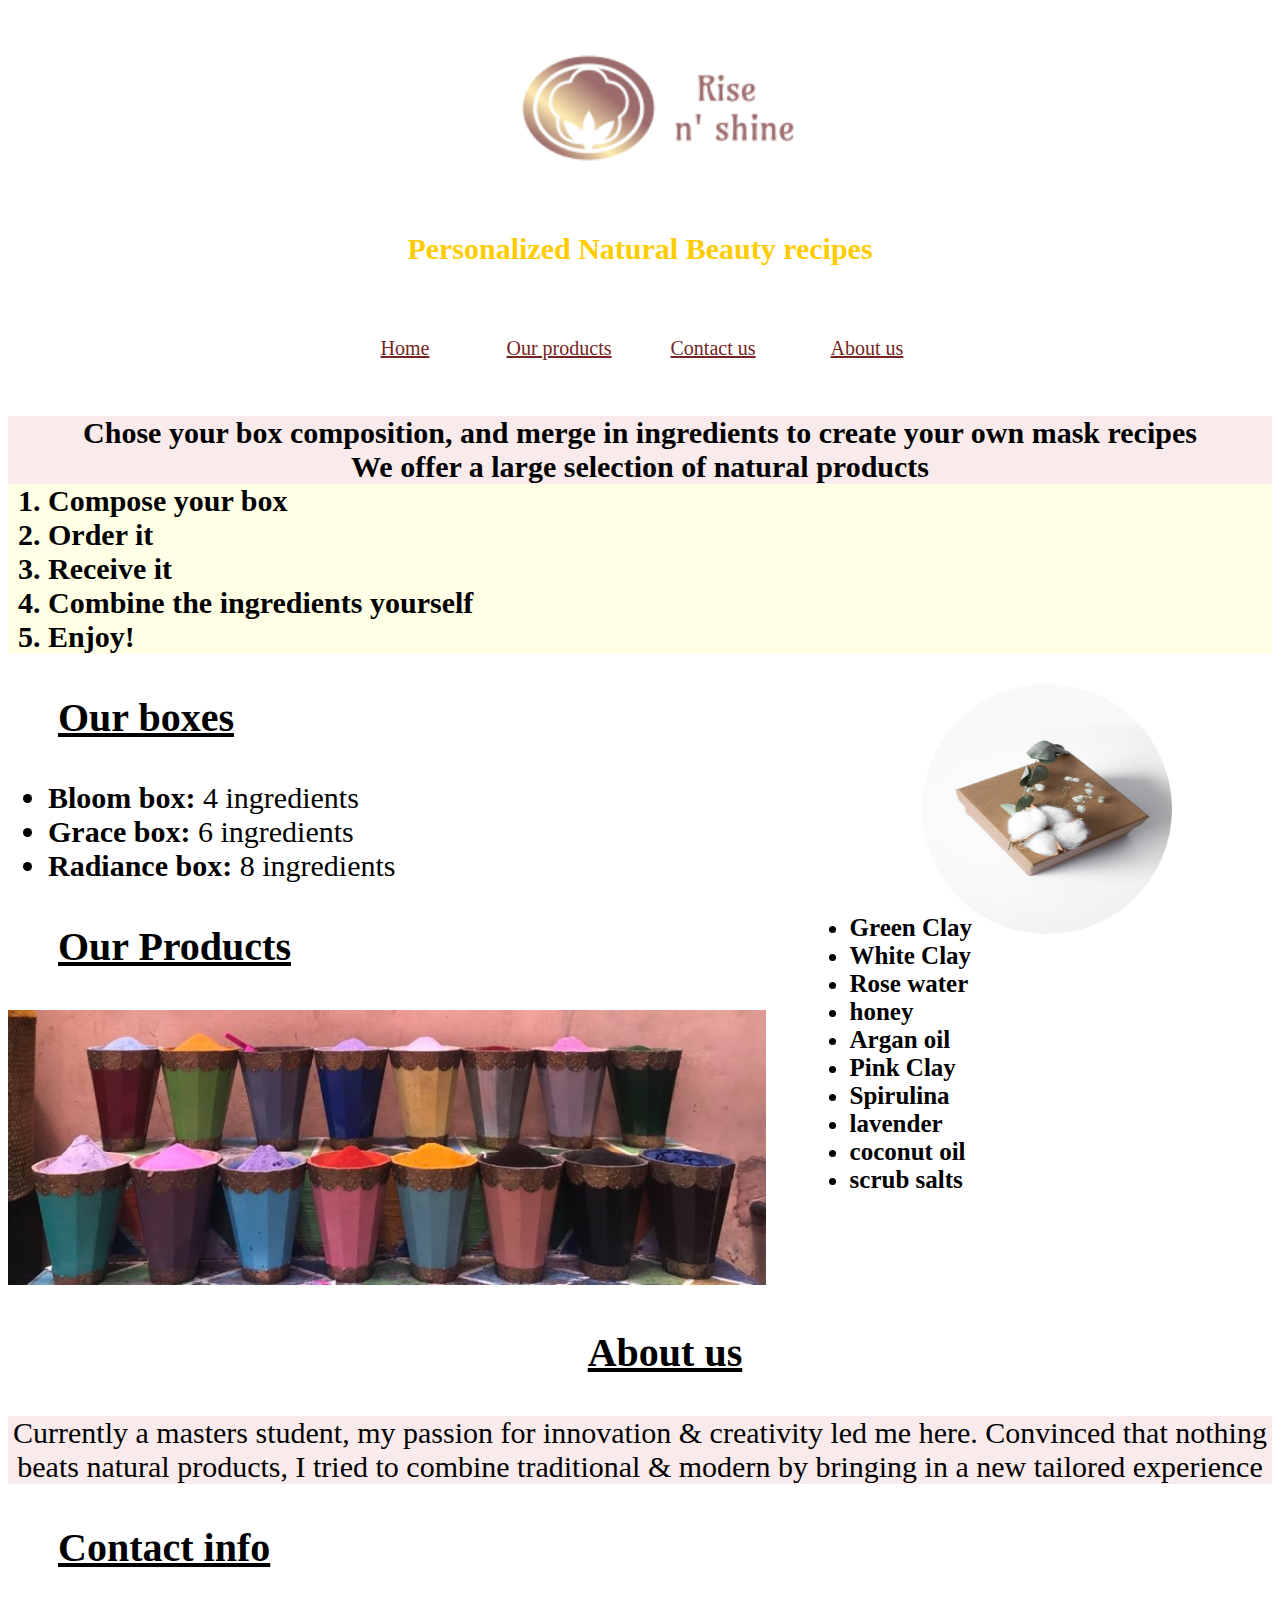
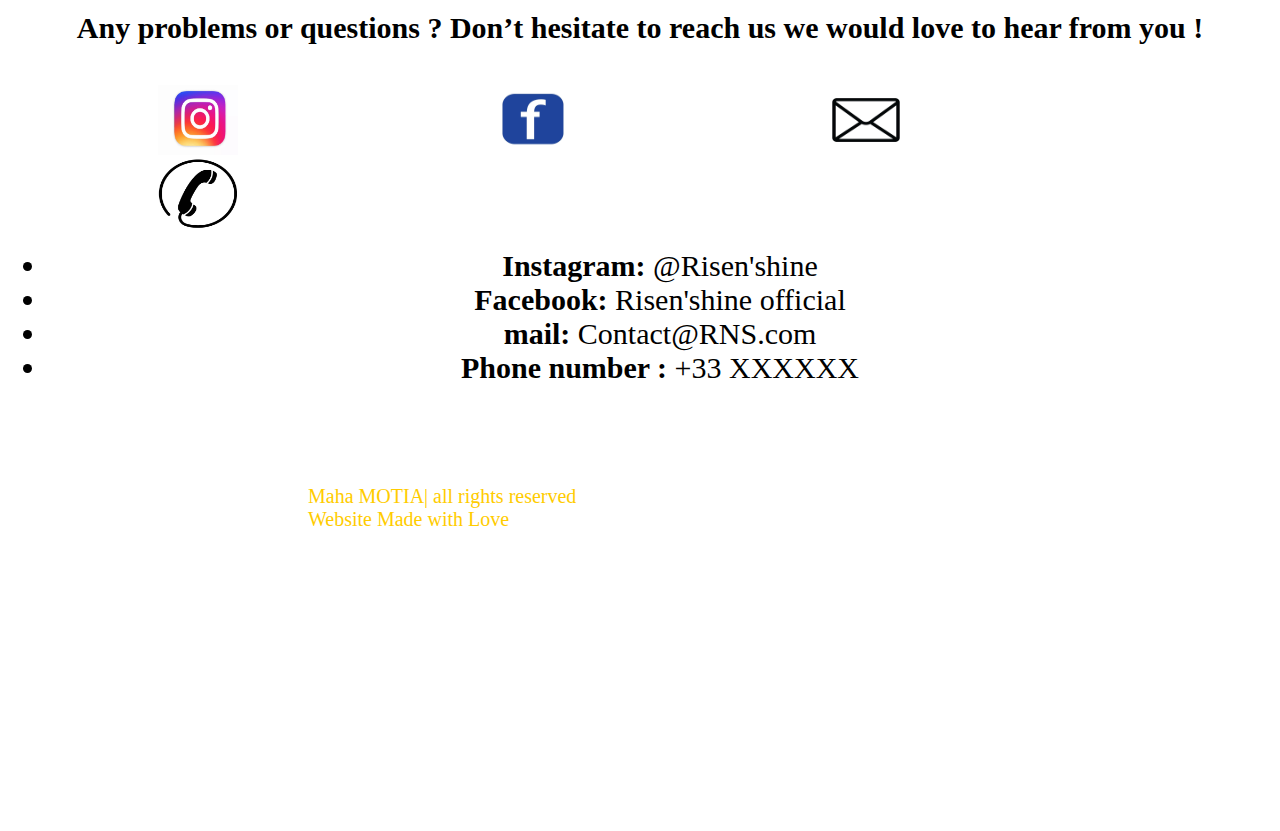
<file: index.html>
<!DOCTYPE html>
<html lang="en">
<head>
	<meta charset="UTF-8">
	<meta name="kedge project" content="width=device-width, initial-scale=1.0">
	<title>Document</title>
	<link rel="stylesheet" type="text/css" href="style.css">
	<link rel="icon" href="logorns.png" type="image">
</head>

<body>
	<div id="logo">
		<img src="logorns.png" alt="logorisenshine" class="img1">
	</div>
	<div id="banner1">
		<H2><strong>Personalized Natural Beauty recipes</strong> </H2>
	</div>
	
   
	<div id="menu">
		<ul>
			<li><a href="Home.html">Home</a></li>
			<li><a href="our products.html">Our products</a></li>
			<li><a href="contact us.html">Contact us</a></li>
			<li><a href="About us.html">About us</a></li>
		</ul>	
	</div>

   
    <div id="introduction"> 
<p> <strong>Chose your box composition, and merge in ingredients to create your own mask recipes</strong><br/> <strong>We offer a large selection of natural products </strong>  </p>

    </div>

 <div id="steps">
 	
<OL>
	<li>Compose your box</li>
	<li>Order it </li>
	<li>Receive it</li>
	<li>Combine the ingredients yourself </li>
	<li> Enjoy! </li>
</OL>

 </div>

<div id="boxe picture">
	<img src="box.jpg" alt="image box" class="img3">
</div>

<div id="offers">
   <h3>Our boxes</h2>
</div>

<div id="formulas">
	<ul>
		<li><strong>Bloom box:</strong> 4 ingredients </li>
		<li><strong>Grace box:</strong> 6 ingredients </li>
		<li><strong>Radiance box:</strong> 8 ingredients</li>
	</ul>
</div>

<h3> Our Products</h3>

<div id="photo">
		<img src="masks.jpg" alt="photo produits naturels" class="img2" />
</div>

<div id="selection">
	<ul>
			<li> <strong>Green Clay</strong></li>
			<li> <strong> White Clay </strong></li>
			<li> <strong> Rose water</strong></li>
			<li> <strong>honey </strong> </li>
			<li> <strong>Argan oil</strong> </li>
			<li> <strong>Pink Clay </strong> </li>
			<li> <strong>Spirulina</strong></li>
			<li> <strong>lavender</strong></li>
			<li> <strong>coconut oil</strong></li>
			<li> <strong>scrub salts</strong> </li>
		</ul>
	
</div>
<div id="About">
	<h3>About us </h3>
	<p>Currently a masters student, my passion for innovation & creativity led me here. Convinced that nothing beats natural products, I tried to combine traditional & modern by bringing in a new tailored experience</p>
	
</div>

<div id="questions">
	<h3> Contact info </h3>
	<h4> Any problems or questions ? Don’t hesitate to reach us we would love to hear from you !</h4>
	
</div>
<div class="infocontact">
	<a href="#" class="social"><img src="logoig1.jpg" alt="social"></a>
	<a href="#" class="social"><img src="logofb.jpg" alt="social"></a>
	<a href="#" class="social"><img src="logomail1.jpg" alt="social"></a>
	<a href="#" class="social"><img src="logophone1.jpg" alt="social"></a>
</div>

<div id="contact">
	<ul>
		<li> <strong>Instagram: </strong>  @Risen'shine </li>
		<li> <strong> Facebook:</strong> Risen'shine official  </li>
		<li> <strong>mail:</strong> Contact@RNS.com </li>
		<li> <strong> Phone number :</strong> +33 XXXXXX </li>
	</ul>
	
</div>
<div id="footer">
	Maha MOTIA| all rights reserved <br> Website Made with Love 
</div>

</body>
</html>
</file>
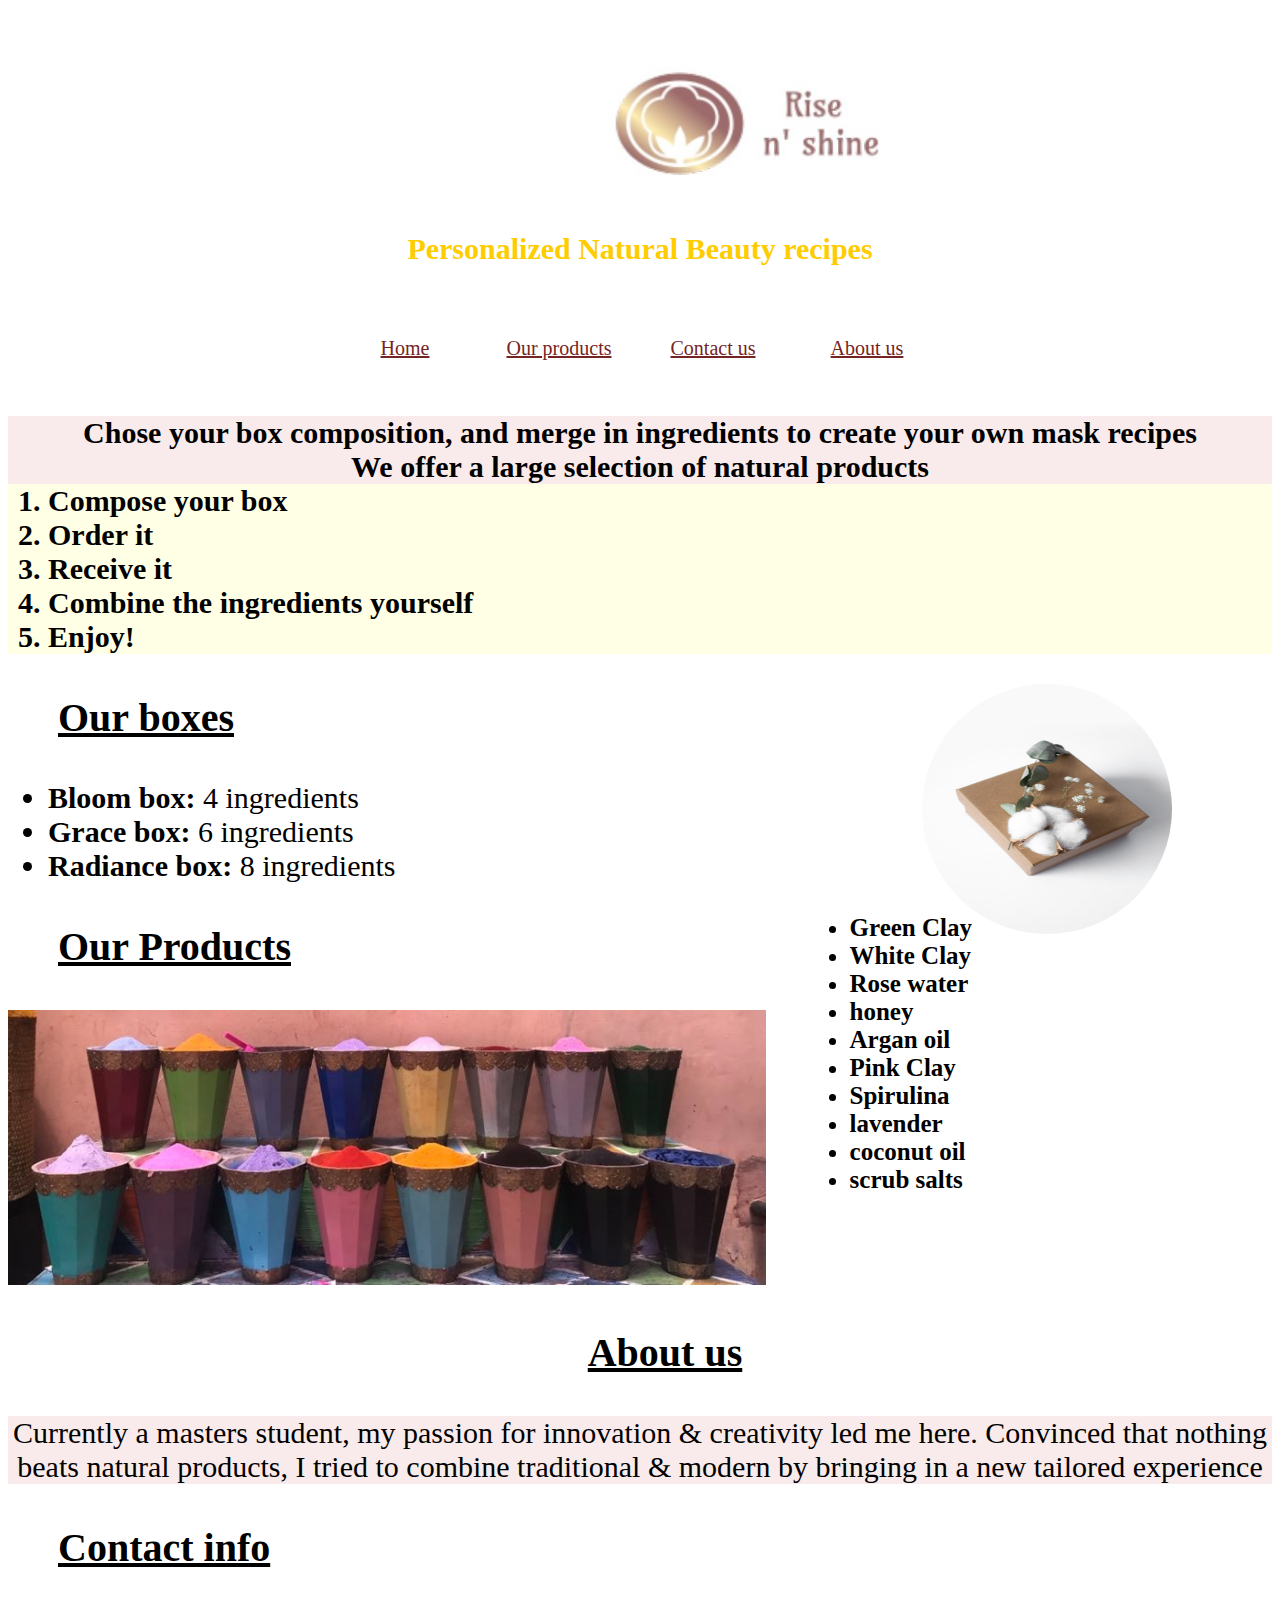
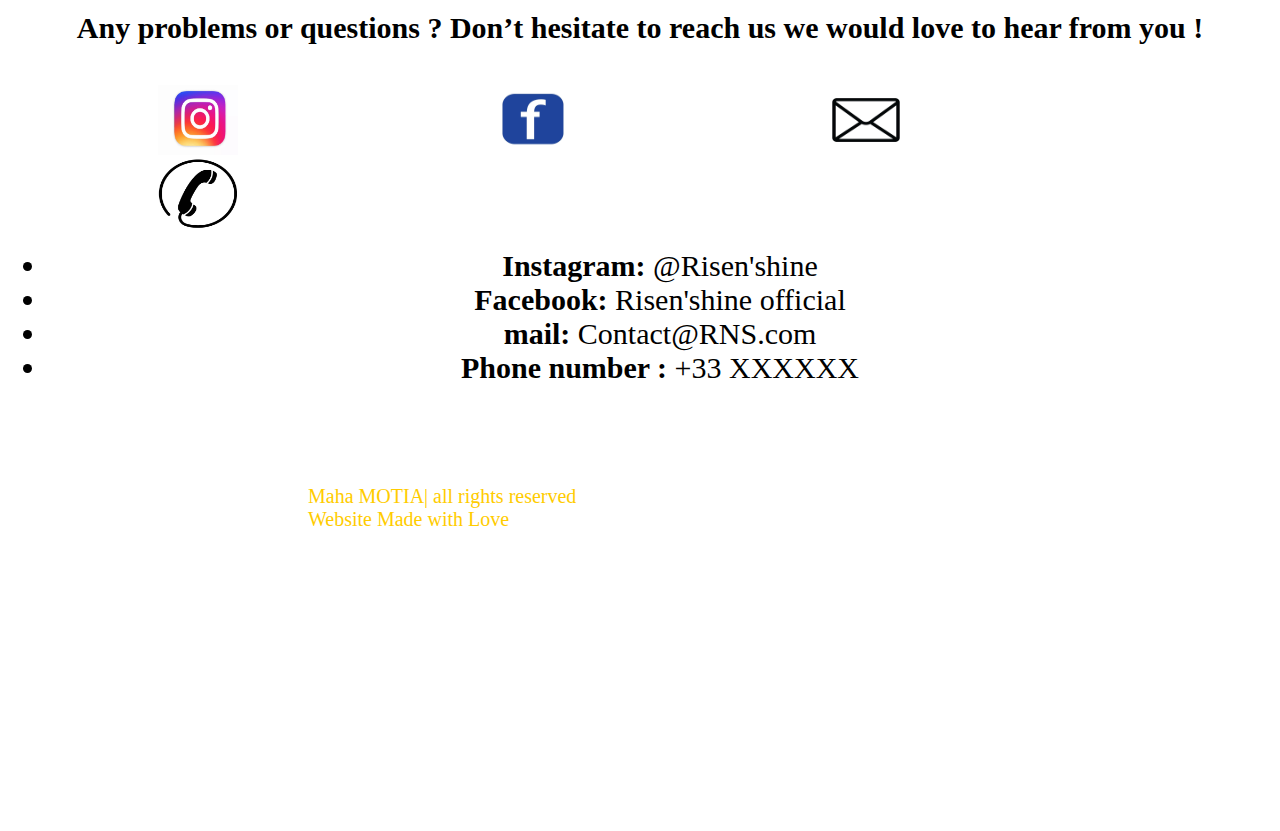
<file: my first html/index.html>
<!DOCTYPE html>
<html lang="en">
<head>
	<meta charset="UTF-8">
	<meta name="kedge project" content="width=device-width, initial-scale=1.0">
	<title>Document</title>
	<link rel="stylesheet" type="text/css" href="style.css">
	<link rel="icon" href="logorns.jpg" type="image">
</head>

<body>
	<div id="logo">
		<img src="logorns.jpg" alt="logo risen'shine" class="img1">
	</div>
	<div id="banner1">
		<H2><strong>Personalized Natural Beauty recipes</strong> </H2>
	</div>
	
   
	<div id="menu">
		<ul>
			<li><a href="Home.html">Home</a></li>
			<li><a href="our products.html">Our products</a></li>
			<li><a href="contact us.html">Contact us</a></li>
			<li><a href="About us.html">About us</a></li>
		</ul>	
	</div>

   
    <div id="introduction"> 
<p> <strong>Chose your box composition, and merge in ingredients to create your own mask recipes</strong><br/> <strong>We offer a large selection of natural products </strong>  </p>

    </div>

 <div id="steps">
 	
<OL>
	<li>Compose your box</li>
	<li>Order it </li>
	<li>Receive it</li>
	<li>Combine the ingredients yourself </li>
	<li> Enjoy! </li>
</OL>

 </div>

<div id="boxe picture">
	<img src="box.jpg" alt="image box" class="img3">
</div>

<div id="offers">
   <h3>Our boxes</h2>
</div>

<div id="formulas">
	<ul>
		<li><strong>Bloom box:</strong> 4 ingredients </li>
		<li><strong>Grace box:</strong> 6 ingredients </li>
		<li><strong>Radiance box:</strong> 8 ingredients</li>
	</ul>
</div>

<h3> Our Products</h3>

<div id="photo">
		<img src="masks.jpg" alt="photo produits naturels" class="img2" />
</div>

<div id="selection">
	<ul>
			<li> <strong>Green Clay</strong></li>
			<li> <strong> White Clay </strong></li>
			<li> <strong> Rose water</strong></li>
			<li> <strong>honey </strong> </li>
			<li> <strong>Argan oil</strong> </li>
			<li> <strong>Pink Clay </strong> </li>
			<li> <strong>Spirulina</strong></li>
			<li> <strong>lavender</strong></li>
			<li> <strong>coconut oil</strong></li>
			<li> <strong>scrub salts</strong> </li>
		</ul>
	
</div>
<div id="About">
	<h3>About us </h3>
	<p>Currently a masters student, my passion for innovation & creativity led me here. Convinced that nothing beats natural products, I tried to combine traditional & modern by bringing in a new tailored experience</p>
	
</div>

<div id="questions">
	<h3> Contact info </h3>
	<h4> Any problems or questions ? Don’t hesitate to reach us we would love to hear from you !</h4>
	
</div>
<div class="infocontact">
	<a href="#" class="social"><img src="logoig1.jpg" alt="social"></a>
	<a href="#" class="social"><img src="logofb.jpg" alt="social"></a>
	<a href="#" class="social"><img src="logomail1.jpg" alt="social"></a>
	<a href="#" class="social"><img src="logophone1.jpg" alt="social"></a>
</div>

<div id="contact">
	<ul>
		<li> <strong>Instagram: </strong>  @Risen'shine </li>
		<li> <strong> Facebook:</strong> Risen'shine official  </li>
		<li> <strong>mail:</strong> Contact@RNS.com </li>
		<li> <strong> Phone number :</strong> +33 XXXXXX </li>
	</ul>
	
</div>
<div id="footer">
	Maha MOTIA| all rights reserved <br> Website Made with Love 
</div>

</body>
</html>
</file>
<file: style.css>
body{
	background-color:white;
}

.img1{
	text-align: center;
	height: 300px;
	margin-left: 500px;
	margin-right: 500px;
	margin-top: -50px;
}

h2{
	margin-top: -30px;
	color: #ffcc00;
	font-family: kunstler script;
	font-size:30px;
	text-align: center; 
}
	
p{
	text-align: center;
	background-color: #f9ebeb;
	font-size: 30px;

}

#menu ul{
	float: left;
	left: 50%;
	position: relative;
	padding-top: 20px;
	margin-left: -350px;
	margin-right: 100px;
}

#menu ul li{
	text-align: center;
	padding-top: 10px;
	display: inline-block;
	height: 30px;
	width: 100px
	color:#762323;
	font-size: 20px;

}
#menu ul li a {
	margin-top: -40px;
	text-align: center;
	padding-top: 10px;
	color:#762323;
	display: inline-block;
	height: 50px;
	width: 150px;
	background-color:white;
}

#menu ul li a:hover {
	color: white;
	background-color: black;
}

h3{
	color: Black;
	font-size: 30px;
	font-family: Gabriola;
	font-weight: bold;
	margin-left: 50px;
}


#introduction {
	margin-top: 150px;
	display: block;
	font-family: Gabriola;
	font-size: 30px;
	color: black;

}

#steps{
	font-family: Gabriola;
	font-size: 30px;
	font-weight: bold;
	background-color: #ffffe6;
	margin-top: -30px;
}

.img3{
	width: 250px;
	height: 250px;
	border-radius: 50%;
	float: right;
	margin-right: 100px;
}

h3{
	text-decoration: underline;
	font-size: 40px;
	margin-left: 50px;
}

#formulas{
	font-family: Gabriola;
	font-size: 30px; 
}

#selection{
	float: right;
	margin-right:300px;
	font-size: 25px;
	font-family: Gabriola;
	margin-top: -400px;
}

.img2{
	margin: auto;
	width:60%;
	height:30%;	
}

#footer{
	font-size: 20px;
	margin:300px;
}

#About{
	font-family:Gabriola;
	text-align: center;
}

h4{
	font-family: Gabriola;
	font-size: 30px;
	text-align: center;
}

#contact ul li { 
	font-family:Gabriola;
	font-size: 30px;
	text-align: center;
 }

 .social img{
	width: 80px;
	height: 70px;
	margin-right: 100px;
	margin-left: 150px;
}

#footer {
	font-style: Gabriola;
	font-size: 20px; 
	margin-top: 100px;
	color:#ffcc00;
}
</file>
<file: my first html/style.css>
body{
	background-color:white;
}

.img1{
	text-align: center;
	height: 300px;
	margin-left: 500px;
	margin-right: 500px;
	margin-top: -50px;
}

h2{
	margin-top: -30px;
	color: #ffcc00;
	font-family: kunstler script;
	font-size:30px;
	text-align: center; 
}
	
p{
	text-align: center;
	background-color: #f9ebeb;
	font-size: 30px;

}

#menu ul{
	float: left;
	left: 50%;
	position: relative;
	padding-top: 20px;
	margin-left: -350px;
	margin-right: 100px;
}

#menu ul li{
	text-align: center;
	padding-top: 10px;
	display: inline-block;
	height: 30px;
	width: 100px
	color:#762323;
	font-size: 20px;

}
#menu ul li a {
	margin-top: -40px;
	text-align: center;
	padding-top: 10px;
	color:#762323;
	display: inline-block;
	height: 50px;
	width: 150px;
	background-color:white;
}

#menu ul li a:hover {
	color: white;
	background-color: black;
}

h3{
	color: Black;
	font-size: 30px;
	font-family: Gabriola;
	font-weight: bold;
	margin-left: 50px;
}


#introduction {
	margin-top: 150px;
	display: block;
	font-family: Gabriola;
	font-size: 30px;
	color: black;

}

#steps{
	font-family: Gabriola;
	font-size: 30px;
	font-weight: bold;
	background-color: #ffffe6;
	margin-top: -30px;
}

.img3{
	width: 250px;
	height: 250px;
	border-radius: 50%;
	float: right;
	margin-right: 100px;
}

h3{
	text-decoration: underline;
	font-size: 40px;
	margin-left: 50px;
}

#formulas{
	font-family: Gabriola;
	font-size: 30px; 
}

#selection{
	float: right;
	margin-right:300px;
	font-size: 25px;
	font-family: Gabriola;
	margin-top: -400px;
}

.img2{
	margin: auto;
	width:60%;
	height:30%;	
}

#footer{
	font-size: 20px;
	margin:300px;
}

#About{
	font-family:Gabriola;
	text-align: center;
}

h4{
	font-family: Gabriola;
	font-size: 30px;
	text-align: center;
}

#contact ul li { 
	font-family:Gabriola;
	font-size: 30px;
	text-align: center;
 }

 .social img{
	width: 80px;
	height: 70px;
	margin-right: 100px;
	margin-left: 150px;
}

#footer {
	font-style: Gabriola;
	font-size: 20px; 
	margin-top: 100px;
	color:#ffcc00;
}
</file>
